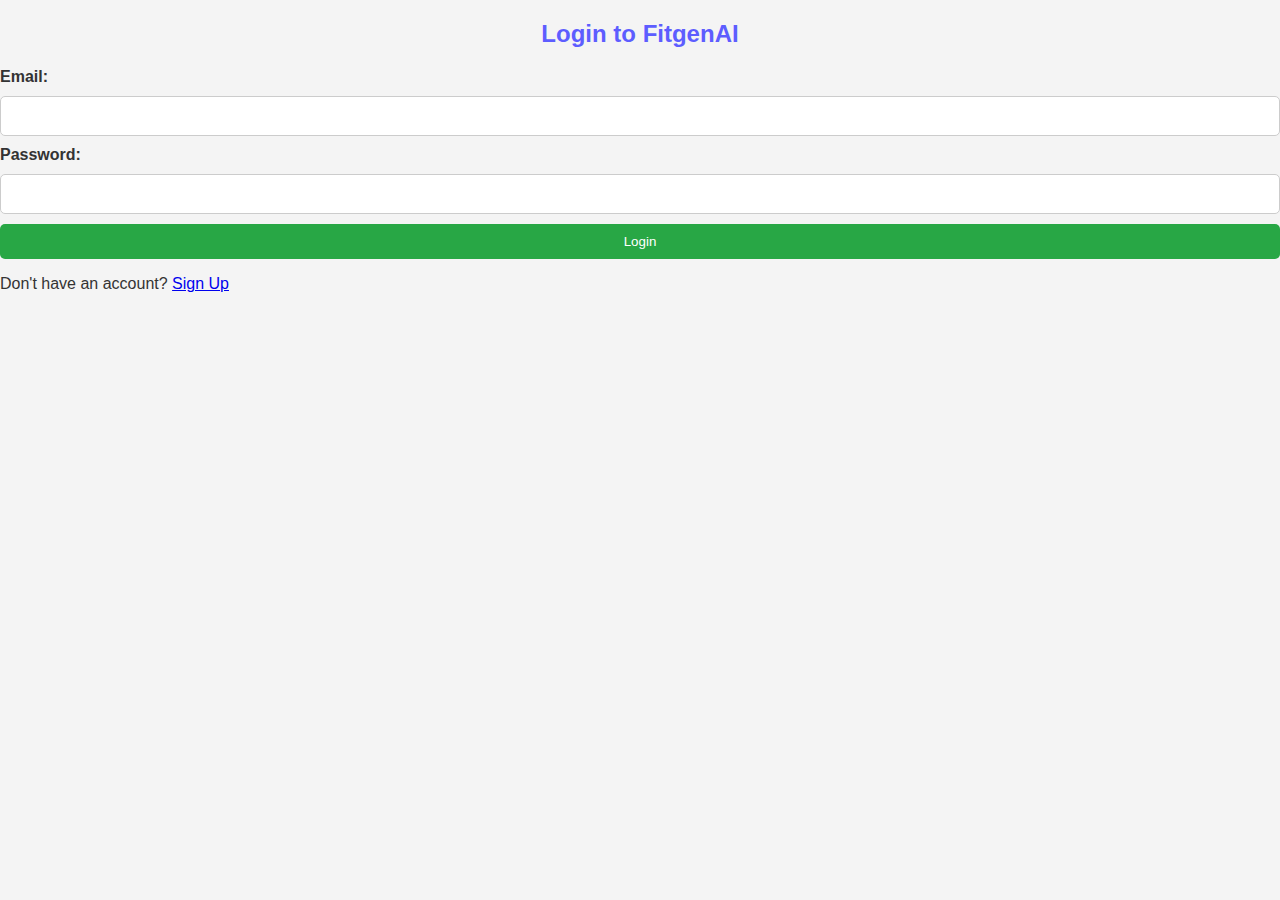
<file: login.html>
<!DOCTYPE html>
<html lang="en">
<head>
    <meta charset="UTF-8">
    <meta name="viewport" content="width=device-width, initial-scale=1.0">
    <title>Login - FitgenAI</title>
    <link rel="stylesheet" href="styles/styles.css">
</head>
<body>
    <div class="form-container">
        <h2>Login to FitgenAI</h2>
        <form id="loginForm">
            <label for="email">Email:</label>
            <input type="email" id="email" name="email" required>
            
            <label for="password">Password:</label>
            <input type="password" id="password" name="password" required>
            
            <button type="submit">Login</button>
        </form>
        <p>Don't have an account? <a href="signup.html">Sign Up</a></p>
    </div>
    <script src="script/sign-login-script.js"></script>
</body>
</html>
</file>
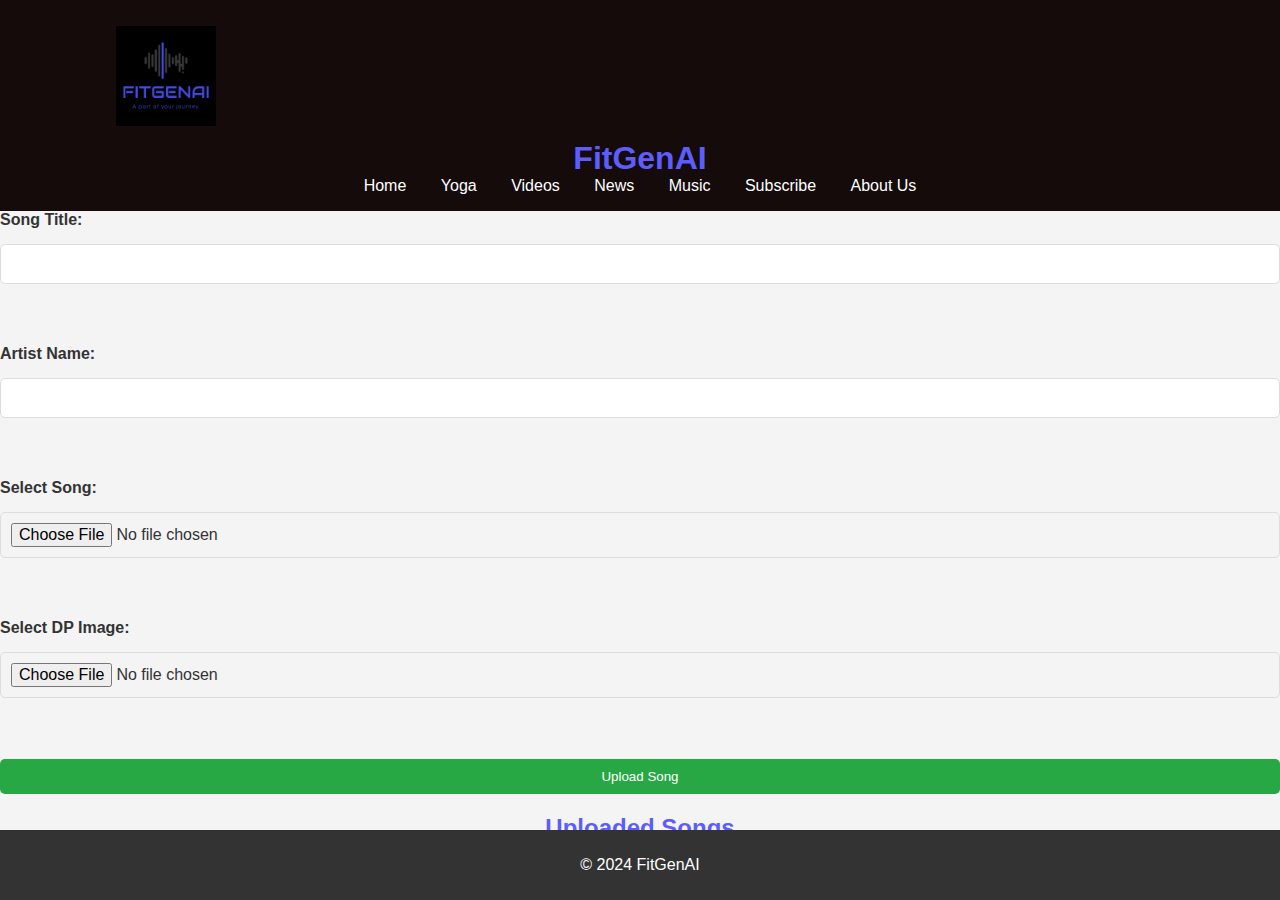
<file: music.html>
<!DOCTYPE html>
<html lang="en">
<head>
    <meta charset="UTF-8">
    <meta name="viewport" content="width=device-width, initial-scale=1.0">
    <title>Music - FITGENAI</title>
    <link rel="stylesheet" href="styles/styles.css">
    <script src="script/music-script.js"></script>
</head>
<body>
  <header>
    <div class="left-section">
        <img class="fitgenAI-logo" src="icons/fitgenAI-logo.png">
    </div>
    <h1>FitGenAI</h1>
    <nav>
        <ul>
            <li><a href="index.html">Home</a></li>
            <li><a href="yoga.html">Yoga</a></li>
            <li><a href="videos.html">Videos</a></li>
            <li><a href="news.html">News</a></li>
            <li><a href="music.html">Music</a></li>
            <li><a href="subscription.html">Subscribe</a></li>
            <li><a href="about.html">About Us</a></li>
        </ul>
    </nav>
  </header>
        <form id="uploadForm">
            <label for="songTitle">Song Title:</label>
            <input type="text" id="songTitle" required><br><br>

            <label for="artistName">Artist Name:</label>
            <input type="text" id="artistName" required><br><br>

            <label for="songFile">Select Song:</label>
            <input type="file" id="songFile" accept="audio/*" required><br><br>

            <label for="dpImage">Select DP Image:</label>
            <input type="file" id="dpImage" accept="image/*" required><br><br>

            <button type="submit">Upload Song</button>
        </form>

        <h2>Uploaded Songs</h2>
        <div id="songList"></div>
    </div>

    <footer>
      <p>&copy; 2024 FitGenAI</p>
  </footer>
</body>
</html>
</file>
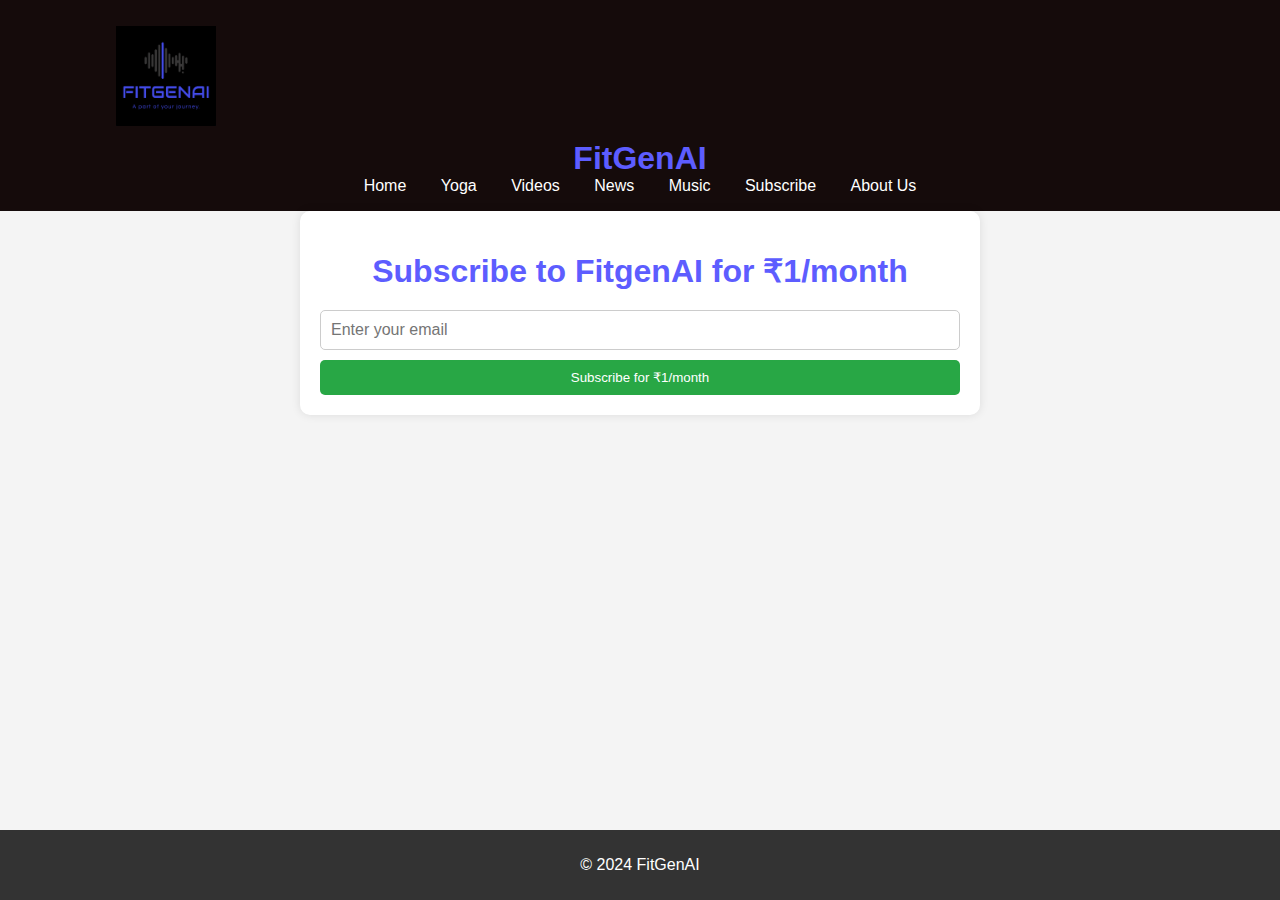
<file: subscription.html>
<!DOCTYPE html>
<html lang="en">
<head>
    <meta charset="UTF-8">
    <meta name="viewport" content="width=device-width, initial-scale=1.0">
    <title>FitgenAI Subscription</title>
    <link rel="stylesheet" href="styles/styles.css">
    <script src="https://checkout.razorpay.com/v1/checkout.js"></script>
    <script src="script/checkout.js"></script>
    <script src="script/subscription-script.js"></script>
    <script src="script/server.js"></script>

</head>
<body>
  <header>
    <div class="left-section">
        <img class="fitgenAI-logo" src="icons/fitgenAI-logo.png">
    </div>
    <h1>FitGenAI</h1>
    <nav>
        <ul>
            <li><a href="index.html">Home</a></li>
            <li><a href="yoga.html">Yoga</a></li>
            <li><a href="videos.html">Videos</a></li>
            <li><a href="news.html">News</a></li>
            <li><a href="music.html">Music</a></li>
            <li><a href="subscription.html">Subscribe</a></li>
            <li><a href="about.html">About Us</a></li>
        </ul>
    </nav>
</header>

    <div class="container">
        <h1>Subscribe to FitgenAI for ₹1/month</h1>
        <form id="paymentForm">
            <input type="email" id="email" placeholder="Enter your email" required>
            <button type="submit">Subscribe for ₹1/month</button>
            <script>
                document.getElementById('checkout.js')
                    initiateCheckout();  // Trigger the checkout process
                ;
            </script>
        </form>
    </div>

    <!-- Razorpay Payment Script -->
    <footer>
      <p>&copy; 2024 FitGenAI</p>
    </footer>
 
</body>
</html>
</file>
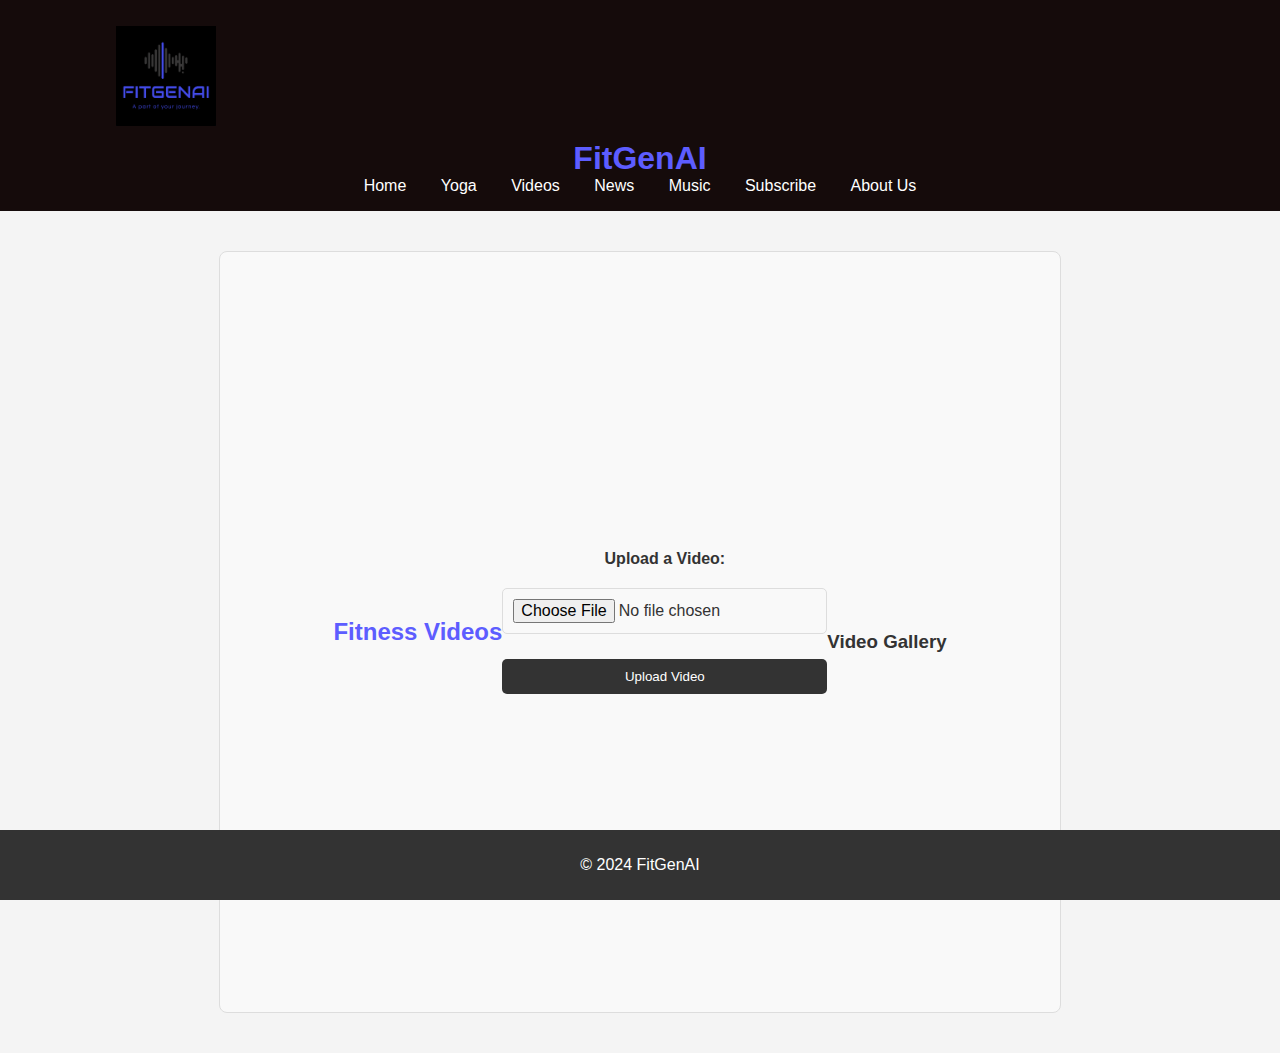
<file: videos.html>
<!DOCTYPE html>
<html lang="en">
<head>
    <meta charset="UTF-8">
    <meta name="viewport" content="width=device-width, initial-scale=1.0">
    <title>Videos - FitGenAI</title>
    <link rel="stylesheet" href="styles/styles.css">
    <script defer src="script/video-script.js"></script>
</head>
<body>
    <header>
        <div class="left-section">
            <img class="fitgenAI-logo" src="icons/fitgenAI-logo.png">
        </div>
        <h1>FitGenAI</h1>
        <nav>
            <ul>
                <li><a href="index.html">Home</a></li>
                <li><a href="yoga.html">Yoga</a></li>
                <li><a href="videos.html">Videos</a></li>
                <li><a href="news.html">News</a></li>
                <li><a href="music.html">Music</a></li>
                <li><a href="subscription.html">Subscribe</a></li>
                <li><a href="about.html">About Us</a></li>
            </ul>
        </nav>
    </header>

    <main>
        <section id="videos-section">
            <h2>Fitness Videos</h2>
            <form id="upload-form">
                <label for="video-file">Upload a Video:</label>
                <input type="file" id="video-file" accept="video/*">
                <button type="submit">Upload Video</button>
            </form>

            <div id="videos-gallery">
                <h3>Video Gallery</h3>
                <div id="video-list">
                    <!-- Videos will be added here dynamically -->
                </div>
            </div>
        </section>
    </main>

    <footer>
        <p>&copy; 2024 FitGenAI</p>
    </footer>
</body>
</html>
</file>
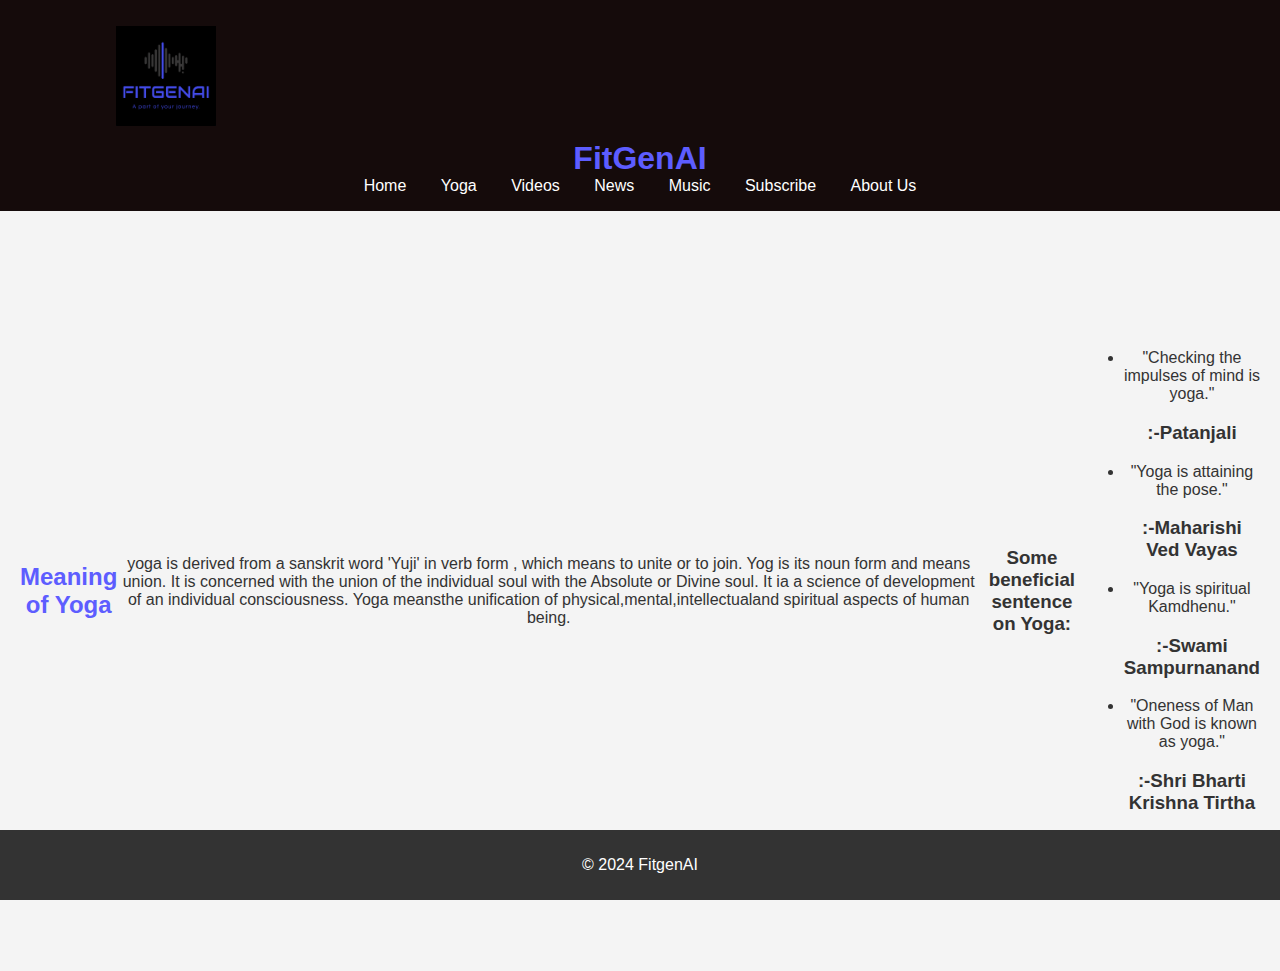
<file: yoga.html>
<!DOCTYPE html>
<html lang="en">
<head>
    <meta charset="UTF-8">
    <meta name="viewport" content="width=device-width, initial-scale=1.0">
    <title>Yoga - FitgenAI</title>
    <link rel="stylesheet" href="styles/styles.css">
</head>
<body>
  <header>
    <div class="left-section">
        <img class="fitgenAI-logo" src="icons/fitgenAI-logo.png">
    </div>
    <h1>FitGenAI</h1>
    <nav>
        <ul>
            <li><a href="index.html">Home</a></li>
            <li><a href="yoga.html">Yoga</a></li>
            <li><a href="videos.html">Videos</a></li>
            <li><a href="news.html">News</a></li>
            <li><a href="music.html">Music</a></li>
            <li><a href="subscription.html">Subscribe</a></li>
            <li><a href="about.html">About Us</a></li>
        </ul>
    </nav>
</header>

    <main>
        <section>
            <h2>Meaning of Yoga</h2>
            <p>yoga is derived from a sanskrit word 'Yuji' in verb form , which means to unite or to join. Yog is its noun form and means union. It is concerned with the union of the individual soul with the Absolute or Divine soul. It ia a science of development of an individual consciousness. Yoga meansthe unification of physical,mental,intellectualand spiritual aspects of human being. </p>
            <h3>Some beneficial sentence on Yoga:</h3>
            <ul>
                <li>"Checking the impulses of mind is yoga."<h3>:-Patanjali</h3></li>
                <li>"Yoga is attaining the pose."<h3>:-Maharishi Ved Vayas</h3></li>
                <li>"Yoga is spiritual Kamdhenu."<h3>:-Swami Sampurnanand</h3></li>
                <li>"Oneness of Man with God is known as yoga."<h3>:-Shri Bharti Krishna Tirtha</h3></li>
            </ul>
        </section>
    </main>

    <footer>
        <p>&copy; 2024 FitgenAI</p>
    </footer>
</body>
</html>
</file>
<file: styles/styles.css>
body {
  font-family: Arial, sans-serif;
  margin: 0;
  padding: 0;
  color: #0b0606;
}

header {
  background-color: #150b0b;
  color: rgb(222, 205, 205);
  padding: 10px 0;
  text-align: center;
}

.left-section {
  background-color: #150b0b;
  color: rgb(222, 205, 205);
  padding: 10px 0;
  text-align: center;
  width: 300px;
  align-items: center;
}

.fitgenAI-logo{
  height: 100px;
}

header h1 {
  margin: 0;
}

nav ul {
  list-style: none;
  padding: 0;
  margin: 0;
}

nav ul li {
  display: inline;
  margin: 0 15px;
}

nav ul li a {
  color: white;
  text-decoration: none;
}

nav ul li a:hover {
  text-decoration: underline;
}

main {
  padding: 20px;
  text-align: center;
}

.team {
  display: flex;
  flex-wrap: wrap;
  justify-content: center;
  gap: 20px;
}

.member {
  border: 1px solid #ddd;
  border-radius: 8px;
  padding: 15px;
  width: 200px;
  text-align: center;
}

.member img {
  width: 100px;
  height: 100px;
  border-radius: 50%;
}

footer {
  background-color: #333;
  color: white;
  text-align: center;
  padding: 10px 0;
  position: fixed;
  width: 100%;
  bottom: 0;
}

/* Existing styles */

#timetable-section {
  margin: 20px auto;
  max-width: 600px;
  padding: 20px;
  border: 1px solid #ddd;
  border-radius: 8px;
  background-color: #f9f9f9;
}

#timetable-form label {
  display: block;
  margin-bottom: 5px;
}

#timetable-form input, #timetable-form select {
  width: calc(100% - 20px);
  padding: 8px;
  margin-bottom: 15px;
}

#timetable-form button {
  padding: 10px 20px;
  border: none;
  background-color: #333;
  color: white;
  cursor: pointer;
}

#timetable-form button:hover {
  background-color: #555;
}

#timetable-result {
  margin-top: 20px;
}

#timetable-list {
  list-style-type: none;
  padding: 0;
}

#timetable-list li {
  background-color: #eee;
  margin: 5px 0;
  padding: 10px;
  border-radius: 5px;
}

/* Existing styles */

#videos-section {
  margin: 20px auto;
  max-width: 800px;
  padding: 20px;
  border: 1px solid #ddd;
  border-radius: 8px;
  background-color: #f9f9f9;
}

#upload-form {
  margin-bottom: 20px;
}

#upload-form label {
  display: block;
  margin-bottom: 5px;
}

#upload-form input {
  display: block;
  margin-bottom: 15px;
}

#upload-form button {
  padding: 10px 20px;
  border: none;
  background-color: #333;
  color: white;
  cursor: pointer;
}

#upload-form button:hover {
  background-color: #555;
}

#videos-gallery {
  margin-top: 20px;
}

#video-list {
  display: flex;
  flex-wrap: wrap;
  gap: 15px;
}

#video-list video {
  max-width: 100%;
  border: 1px solid #ddd;
  border-radius: 8px;
}

body {
  font-family: Arial, sans-serif;
  background-color: #f4f4f4;
  color: #333;
}

.container {
  width: 50%;
  margin: 0 auto;
  padding: 20px;
  background-color: white;
  box-shadow: 0 0 10px rgba(0, 0, 0, 0.1);
  border-radius: 10px;
}

h1, h2 {
  text-align: center;
  color: #5d5dff;
}

form {
  display: flex;
  flex-direction: column;
}

label {
  font-weight: bold;
}

input[type="text"], input[type="file"] {
  padding: 10px;
  margin: 5px 0;
  border-radius: 5px;
  border: 1px solid #ddd;
}

button {
  padding: 10px;
  background-color: #5d5dff;
  color: white;
  border: none;
  border-radius: 5px;
  cursor: pointer;
}

button:hover {
  background-color: #4b4bcc;
}

#songList {
  margin-top: 20px;
}

.song-item {
  display: flex;
  align-items: center;
  margin-bottom: 20px;
  border-bottom: 1px solid #ddd;
  padding-bottom: 10px;
}

.song-item img {
  width: 60px;
  height: 60px;
  margin-right: 15px;
  border-radius: 50%;
}

.song-item audio {
  margin-left: 10px;
}


.container {
  background-color: white;
  padding: 20px;
  border-radius: 10px;
  box-shadow: 0px 0px 10px rgba(0, 0, 0, 0.1);
}

h1 {
  text-align: center;
  margin-bottom: 20px;
}

form {
  display: flex;
  flex-direction: column;
  gap: 10px;
}

input {
  padding: 10px;
  font-size: 16px;
  border: 1px solid #ccc;
  border-radius: 5px;
}

button {
  padding: 10px;
  background-color: #28a745;
  color: white;
  border: none;
  border-radius: 5px;
  cursor: pointer;
}

button:hover {
  background-color: #218838;
}

header {
  display: block;
  justify-content: space-between;
  padding: 1em;
}

.logo h1 {
  margin: 0;
}

.profile-icon {
  position: relative;
  display: inline-block;
  cursor: pointer;
}

.profile-img {
  width: 40px;
  height: 40px;
  border-radius: 50%;
}

.dropdown-content {
  display: none;
  position: absolute;
  right: 0;
  background-color: white;
  min-width: 100px;
  box-shadow: 0 8px 16px rgba(0, 0, 0, 0.2);
  border-radius: 5px;
}

.dropdown-content a {
  display: block;
  padding: 10px;
  text-decoration: none;
  color: black;
  text-align: center;
}

.dropdown-content a:hover {
  background-color: #f1f1f1;
}

.profile-icon:hover .dropdown-content {
  display: block;
}

section {
  display: flex;
  justify-content: center;
  align-items: center;
  height: 80vh;
  text-align: center;
}

/* Profile Picture and Image Preview */
.image-preview {
  margin-top: 1em;
  text-align: center;
}

.image-preview img {
  width: 100px;
  height: 100px;
  border-radius: 50%;
  object-fit: cover;
  border: 2px solid #007bff;
}

#noImageText {
  color: #999;
}
</file>
